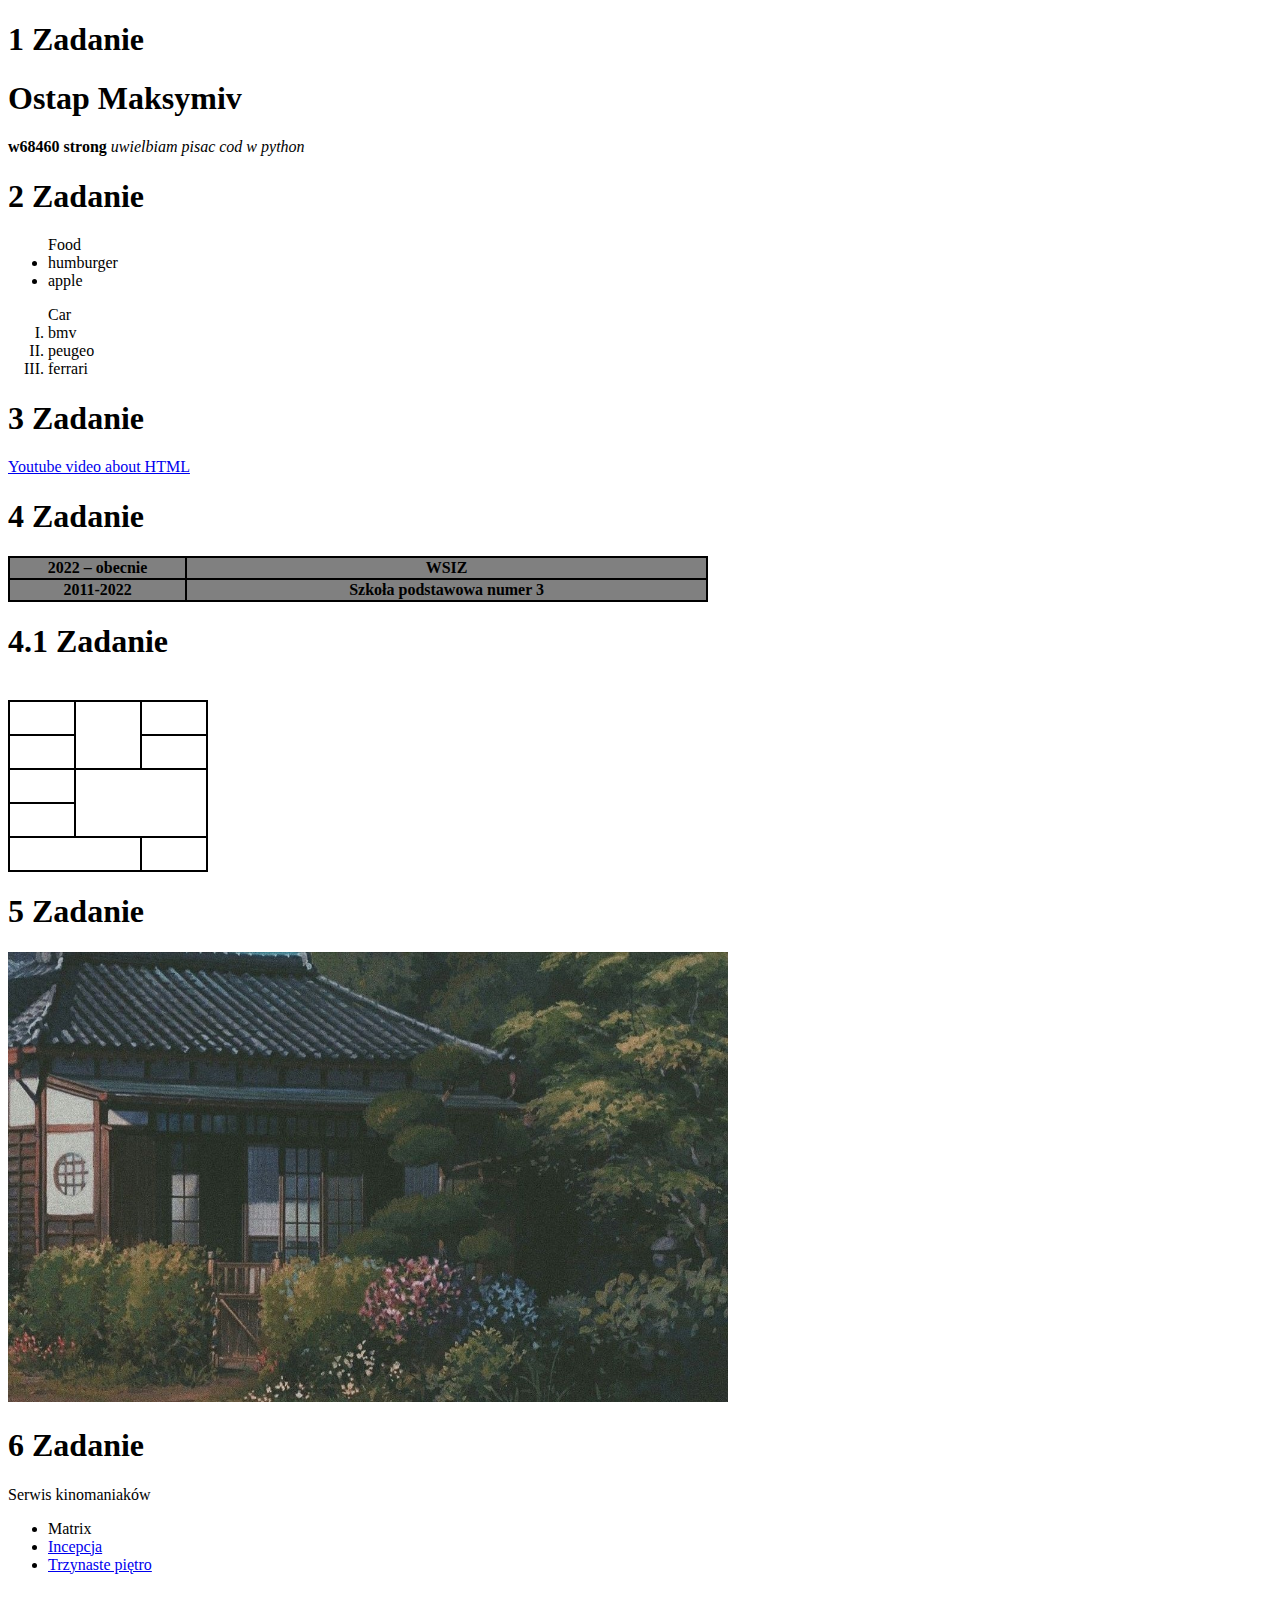
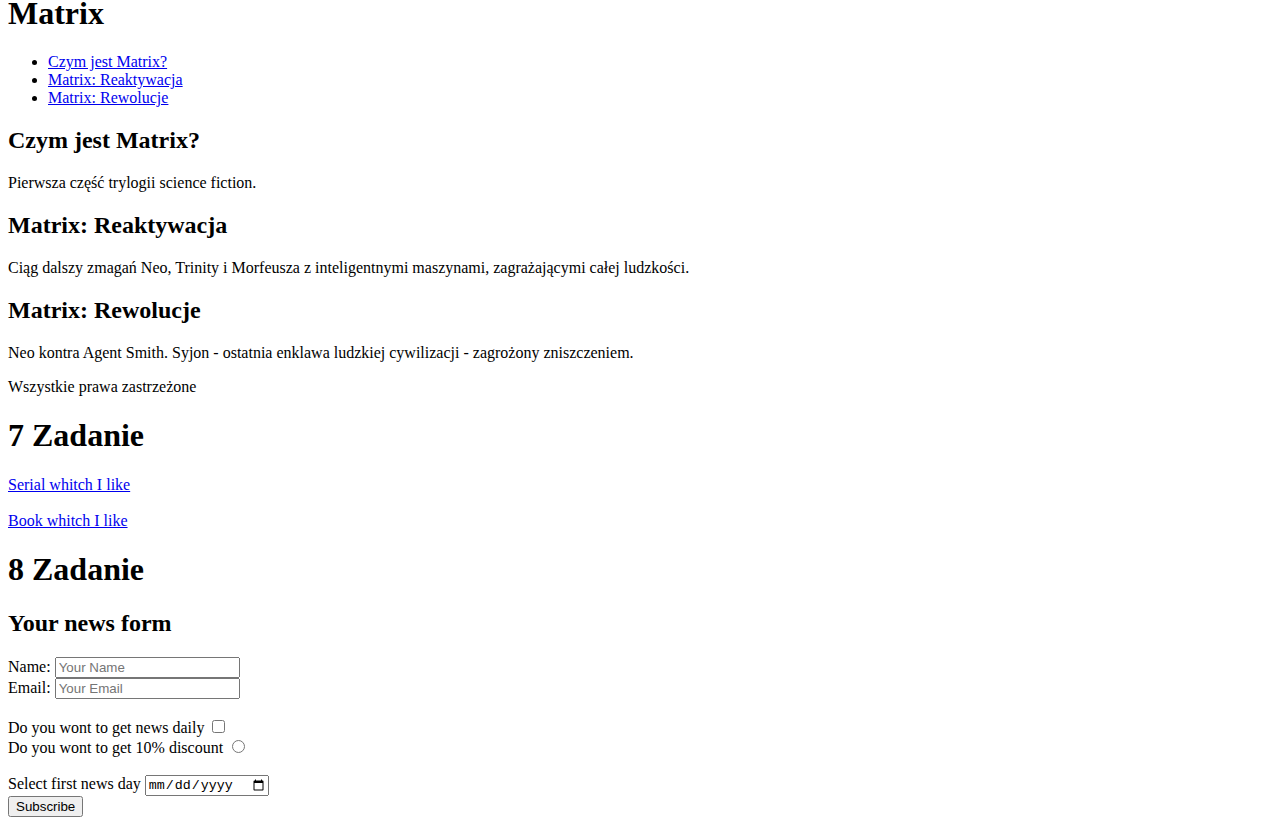
<file: Lab 1/index.html>
<!DOCTYPE html>
<html lang="en">
<head>
    <meta charset="UTF-8">
    <meta name="viewport" content="width=device-width, initial-scale=1.0">
    <title>Document</title>
</head>
<body>
    <h1>1 Zadanie</h1>
    <h1>Ostap Maksymiv </h1>
    <b>w68460</b>
    <strong>strong</strong>
    <i>uwielbiam pisac cod w python </i>
    <h1>2 Zadanie</h1>
    <ul>
        Food
        <li>humburger</li>
        <li>apple</li>
    </ul>
    <ol type="I">
        Car
        <li>bmv</li> 
        <li>peugeo</li>
        <li>ferrari</li>

    </ol>
    <h1>3 Zadanie</h1>
    <a href="https://www.youtube.com/results?search_query=html" target=_self title="That what you real need">Youtube video about HTML</a>
    <h1>4 Zadanie</h1>
    <table bgcolor="black" width="700" >
        <tr bgcolor="grey" >
            <th width="100" >2022 – obecnie</th>
            <th width="300">WSIZ</th>
            

        </tr>
        <tr bgcolor="grey">
            <th width="100" >2011-2022</th>
            <th width="300">Szkoła podstawowa numer 3</th>
            
        </tr>

  
    </table>
    <h1>4.1 Zadanie</h1>
    <br>
    <table bgcolor="black" width="200" height="100"  >
        <tr bgcolor="white">
            <td width="100" height="30">  </td>
            <th  width="100" height="30" rowspan="2" ></th>
            <th bgcolor="white" width="100" height="30"></th>
            
        </tr>
        <tr bgcolor="white">
            <td width="100" height="30" bgcolor="white">  </td>
            <th height="30" bgcolor="white"></th>
            
        </tr>
        <tr bgcolor="white">
            <td width="100" height="30" bgcolor="white">  </td>
            <th bgcolor="white" rowspan="2" colspan="2"></th>
            
            
        </tr>
        <tr>
            <td width="100" height="30" bgcolor="white">  </td>
        </tr>
        <tr bgcolor="white">
            <td width="100" height="30" bgcolor="white" colspan="2"></td>
            
            <th width="100" height="30" bgcolor="white"></th>

        </tr>


    </table>
    <h1>5 Zadanie</h1>
    <img src="Ghibli wallpaper1.jfif" alt="" width="720" height="450">
    <h1>6 Zadanie</h1>
    <header>
        Serwis kinomaniaków
        <nav>
        <ul>
            <li><a>Matrix</a></li>
            <li><a href="incepcja.html">Incepcja</a></li>
            <li><a href="trzynaste-pietro.html">Trzynaste piętro</a></li>
        </ul>
        </nav>
    </header>
    
    <main>
        <h1>Matrix</h1>
       <nav>
        <ul>
            <li><a href="#czym-jest-matrix">Czym jest Matrix?</a></li>
            <li><a href="#matrix-reaktywacja">Matrix: Reaktywacja</a></li>
            <li><a href="#matrix-rewolucje">Matrix: Rewolucje</a></li>
        </ul>
        </nav>
    
        <h2 id="czym-jest-matrix">Czym jest Matrix?</h2>
        <p>Pierwsza część trylogii science fiction.</p>
        <h2 id="matrix-reaktywacja">Matrix: Reaktywacja</h2>
        <p>Ciąg dalszy zmagań Neo, Trinity i Morfeusza z inteligentnymi maszynami, 
    zagrażającymi całej ludzkości.</p>
        <h2 id="matrix-rewolucje">Matrix: Rewolucje</h2>
        <p>Neo kontra Agent Smith. Syjon - ostatnia enklawa ludzkiej cywilizacji - 
    zagrożony zniszczeniem.</p>
    </main>
    
    <footer>Wszystkie prawa zastrzeżone</footer>
    
    
    
    </div>
    <h1>7 Zadanie</h1>
    <a href="Serial.html"  title="Serial">Serial whitch I like</a>
    <br>
    <br>
    <a href="Book.html"  title="Book">Book whitch I like</a>
    <h1>8 Zadanie</h1>
    <h2>Your news form</h2>
    <form action="action_page.php" method="post">
        <label for="fname">Name:</label>
        <input type="text" id="fname" name="fname" placeholder="Your Name" required>
        <br>
        
        <label for="fnamee">Email:</label>
        <input type="text" id="fnamee" name="fnamee" placeholder="Your Email" required>

        
        <br>
        <br>
        <label for="news">Do you wont to get news daily</label>
        <input type="checkbox" id="news" name="news"  >
        <br>
        
        <label for="10%">Do you wont to get 10% discount</label>
        <input type="radio" id="10%" name="10%"  >
        <br>
        <br>
        
        <label for="bdate">Select first news day</label>
        <input type="date" id="bdate" name="bdate"  required>
        
        <br>

        <input type="submit" value="Subscribe">
    </form>
    
</body>
</html>
</file>
